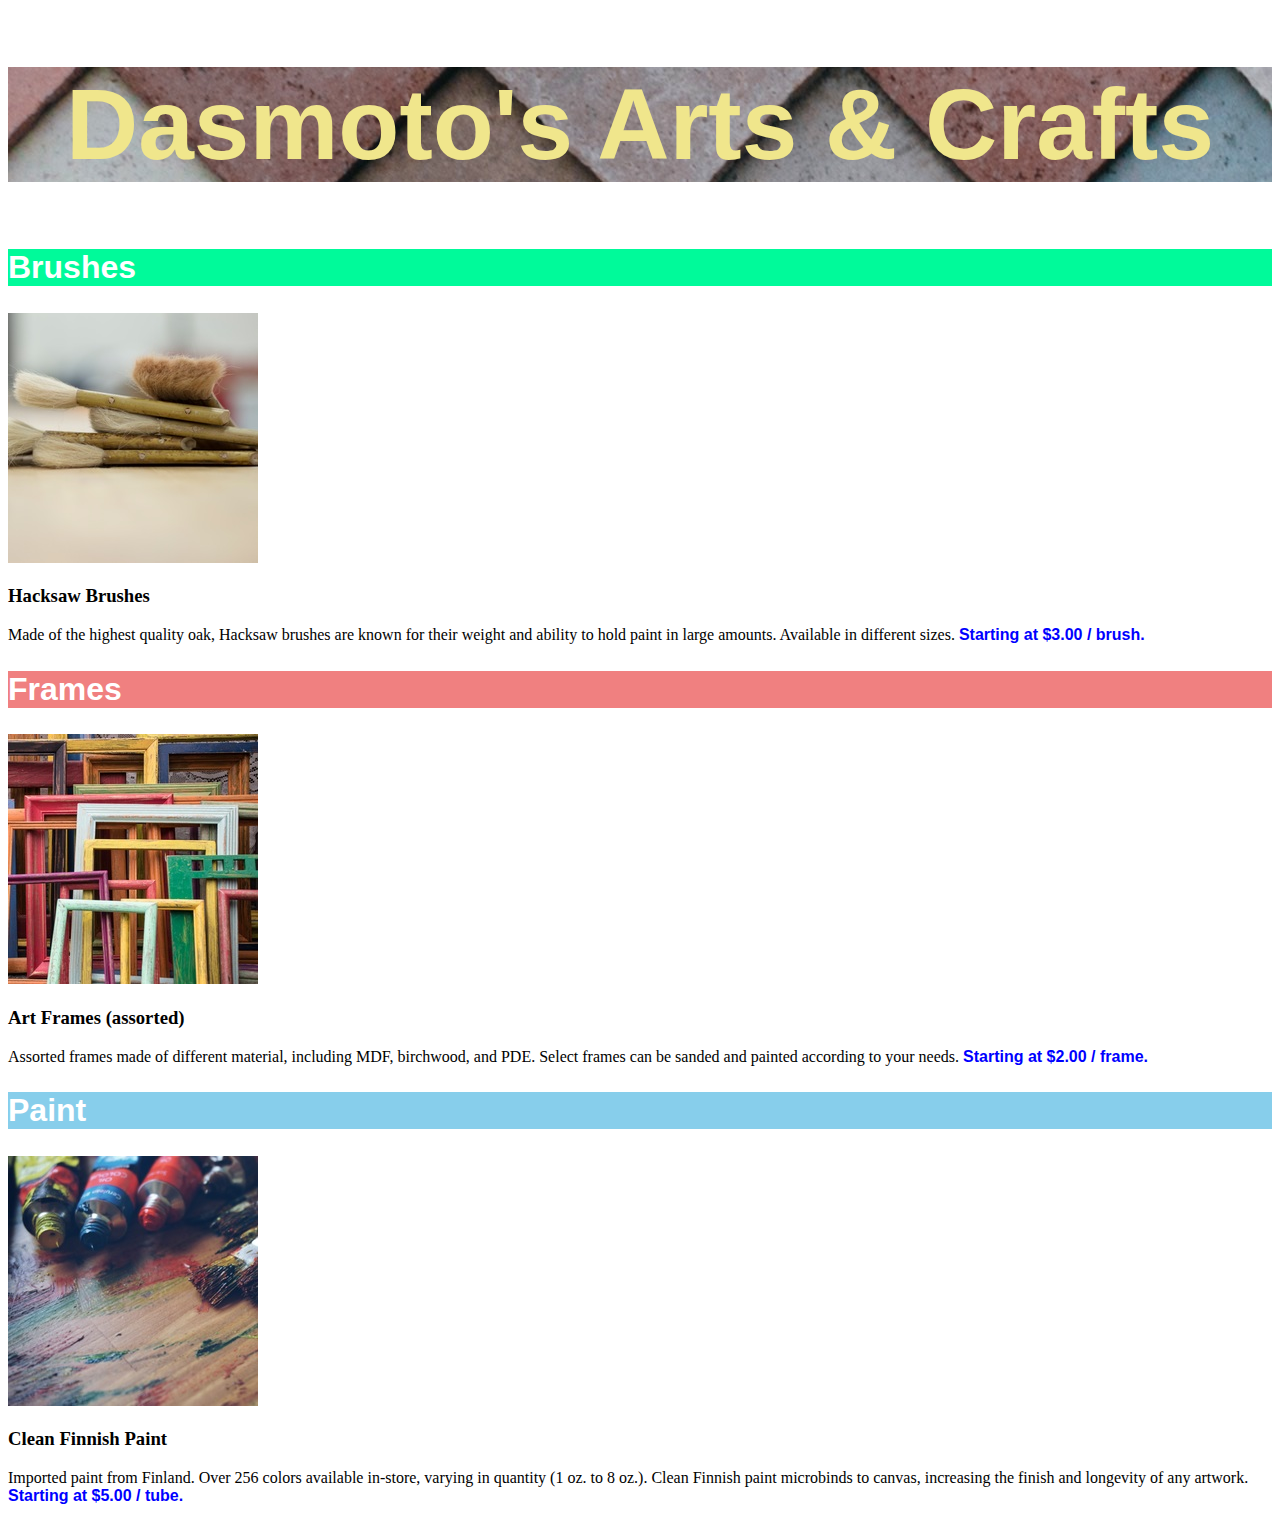
<file: Front-End Engineer Career Path/Dasmoto's Arts & Crafts/index.html>
<!DOCTYPE html>
<html lang="en">
    <head>
        <link href="./style.css" type="text/css" rel="stylesheet">
        <meta charset="UTF-8">
        <meta http-equiv="X-UA-Compatible" content="IE=edge">
        <meta name="viewport" content="width=device-width, initial-scale=1.0">
        <title>Document</title>
    </head>
    <body>
        <h1>Dasmoto's Arts & Crafts</h1>
        <!-- Brushes Section -->
        <div>
            <h2 id="brushes">Brushes</h2>
            <img src="./Image 2.jpeg" alt="brushes"/>
            <h3>Hacksaw Brushes</h3>
            <p>Made of the highest quality oak, Hacksaw brushes are known for their weight and ability to hold paint in large amounts. Available in different sizes. <strong>Starting at $3.00 / brush.</strong></p>
        </div>
        <!-- Frames Section -->
        <div>
            <h2 id="frames">Frames</h2>
            <img src="./Image 3.jpeg" alt="frames";/>
            <h3>Art Frames (assorted)</h3>
            <p>Assorted frames made of different material, including MDF, birchwood, and PDE. Select frames can be sanded and painted according to your needs. <strong>Starting at $2.00 / frame.</strong></p>
        </div>
        <!-- Paint Section -->
        <div>
            <h2 id="paint">Paint</h2>
            <img src="./Image 4.jpeg" alt="paint";/>
            <h3>Clean Finnish Paint</h3>
            <p>Imported paint from Finland. Over 256 colors available in-store, varying in quantity (1 oz. to 8 oz.). Clean Finnish paint microbinds to canvas, increasing the finish and longevity of any artwork. <strong>Starting at $5.00 / tube.</strong></p>
        </div>
    </body>
</html>
</file>
<file: Front-End Engineer Career Path/Dasmoto's Arts & Crafts/style.css>
h1{
    font-family: Arial, Helvetica, sans-serif;
    font-size: 100px;
    font-weight: bold;
    color: khaki;
    text-align: center;
    background-image: url("Image 1.jpeg");
}
h2{
    font-family: Arial, Helvetica, sans-serif;
    font-size: 32px;
    font-weight: bold;
    color:white;
}

#brushes{
    background-color: mediumspringgreen;
}

strong{
    color:blue;
    font-family: Arial, Helvetica, sans-serif;
}

#frames{
    background-color: lightcoral;
}

#paint{
    background-color: skyblue;
}
</file>
